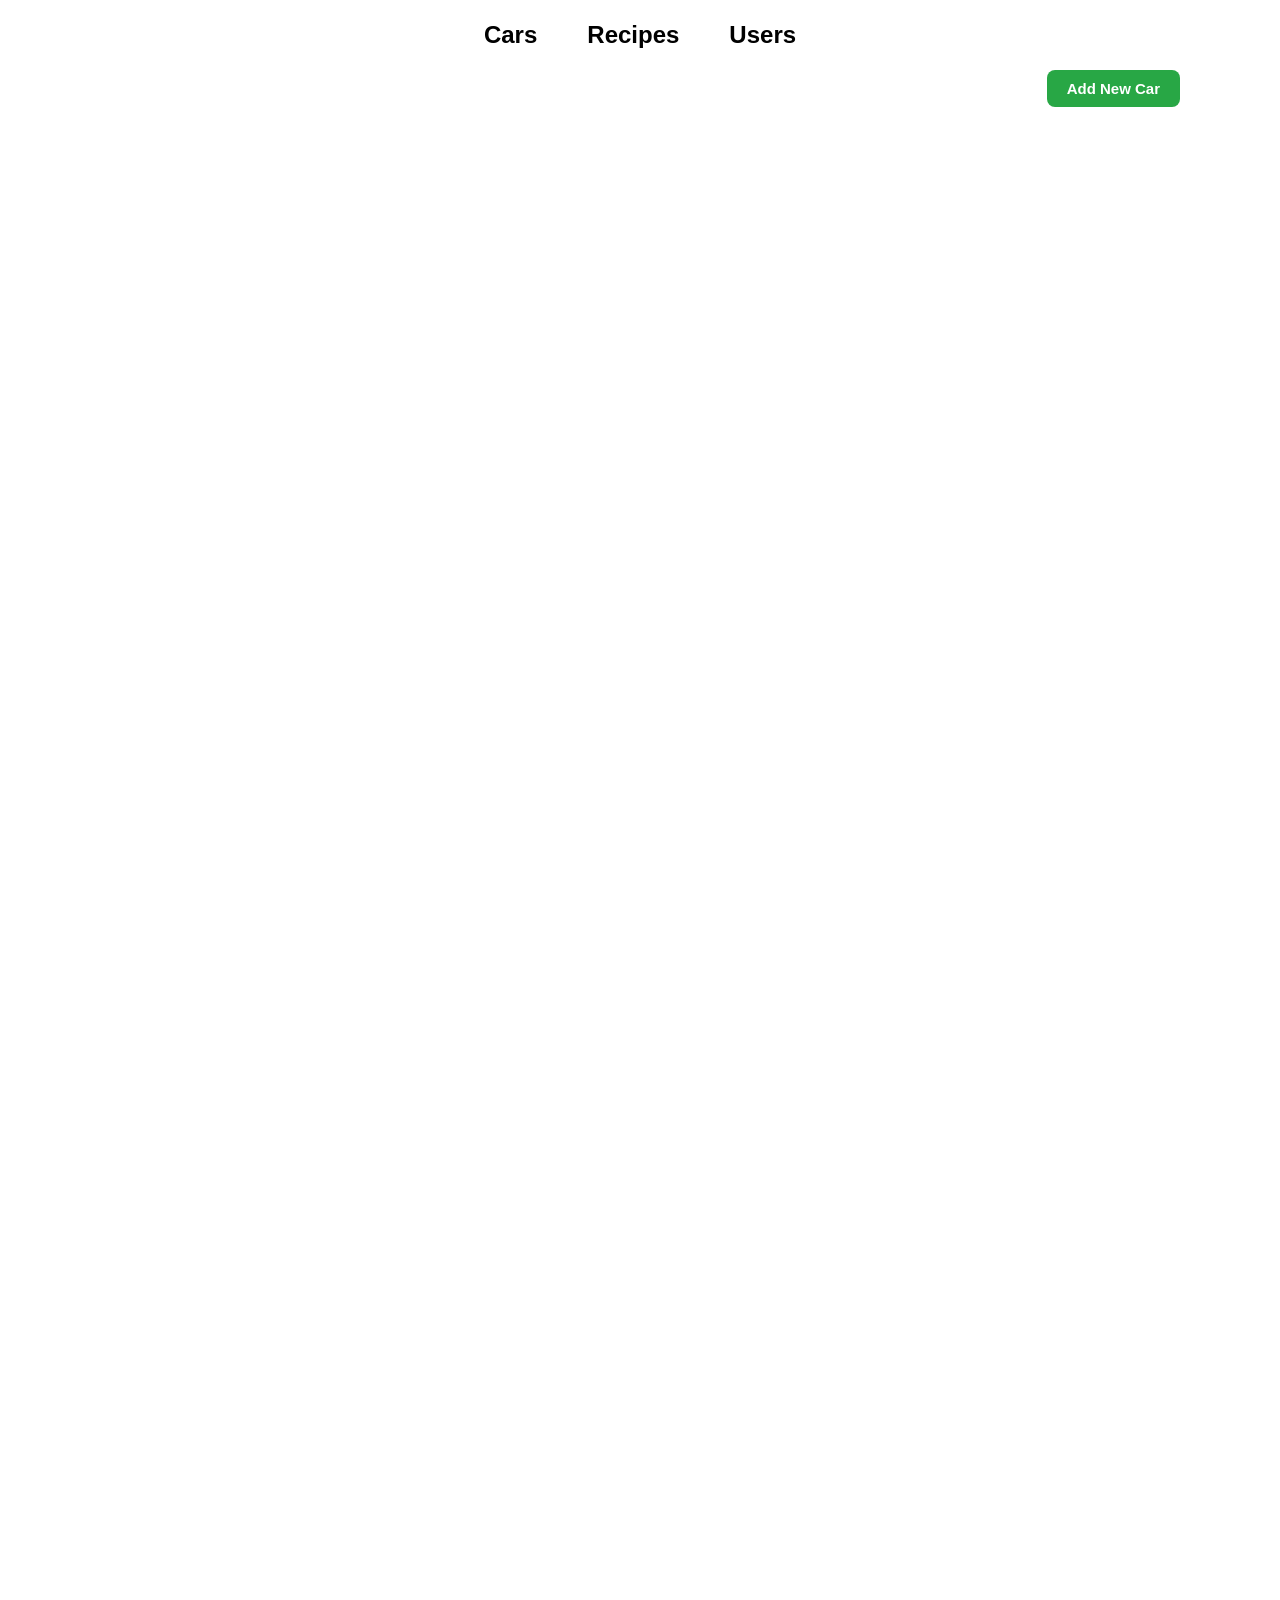
<file: pages/cars.html>
<!DOCTYPE html>
<html lang="en">
<head>
    <meta charset="UTF-8">
    <meta name="viewport" content="width=device-width, initial-scale=1.0">
    <title>Cars</title>
    <link rel="stylesheet" href="../css/main.min.css">
</head>
<body>



    <div class="container">

        <div class="head">
            <div class="lnks">
                <h2><a href="./cars.html">Cars</a></h2>
                <h2><a href="../index.html">Recipes</a></h2>
                <h2><a href="./users.html">Users</a></h2>
            </div>
        </div>
        
        <button type="button" class="addcarbtn">Add New Car</button>

        <div class="layout">
            <div class="form__wrapper">
                <form class="form" action="">
                    <button type="button" class="close-btn" title="Close">❌</button>
                    <input required type="text" placeholder="Name...">
                    <input required type="text" placeholder="Brand...">
                    <input required type="number" placeholder="Price...">
                    <input required type="text" placeholder="Color...">
                    <label for="carCheck" class="checkbox-label">
                        <input type="checkbox" id="carCheck"/>
                        Is New?
                      </label>
                    <button class="add-btn">ADD CAR</button>
                </form>
            </div>
        </div>
        <div class="cards">
            <div class="wrapper"></div>
        </div>

    </div>

    <script src="../js/cars.js"></script>
</body>
</html>
</file>
<file: css/main.min.css>
*{margin:0;padding:0;box-sizing:border-box;font-family:sans-serif}body{min-height:500vh}.container{display:flex;flex-direction:column;align-items:center;justify-content:center}.container .lnks{display:flex;align-items:center;justify-content:center;gap:50px;height:50px;padding:10px 0;margin-top:10px;margin-bottom:10px;cursor:pointer}.container .lnks :hover{text-decoration:underline}.container .lnks a{text-decoration:none;color:#000}.container .cards .wrapper{display:flex;flex-wrap:wrap;align-items:center;justify-content:center;gap:15px}.container .cards .wrapper .card{display:flex;flex-direction:column;justify-content:center;gap:10px;width:300px;padding:12px;box-shadow:0 4px 12px rgba(0,0,0,.4);border-radius:8px;transition:transform .3s ease,box-shadow .3s ease,background-color .3s ease}.container .cards .wrapper .card:hover{transform:translateY(-5px);box-shadow:0 8px 20px rgba(0,0,0,.15);background-color:#f9f9f9}.container .cards .wrapper .card h3{font-weight:900;font-size:17px}.container .cards .wrapper .card p{font-weight:500;font-size:15px}.container .cards .wrapper .card img{width:100%;height:250px;border-radius:8px;object-fit:cover}.form{position:relative;display:flex;flex-direction:column;align-items:center;gap:15px;width:340px;padding:40px 30px 20px;margin:40px auto;background-color:#fff;border-radius:12px;box-shadow:0 6px 16px rgba(0,0,0,.2);font-family:Arial,sans-serif}.form input[type=text],.form input[type=number]{width:100%;padding:10px 12px;font-size:14px;border:1px solid #ccc;border-radius:6px;transition:border-color .3s ease}.form input[type=text]:focus,.form input[type=number]:focus{border-color:#007bff;outline:none}.form .checkbox-label{display:flex;align-items:center;gap:8px;font-size:14px;cursor:pointer;user-select:none}.form .add-btn{width:100%;padding:10px;font-size:15px;font-weight:bold;color:#fff;background-color:#007bff;border:none;border-radius:6px;cursor:pointer;transition:background-color .3s ease}.form .add-btn:hover{background-color:#0056b3}.form .close-btn{position:absolute;top:7px;right:7px;background:none;border:none;font-size:13px;cursor:pointer;transition:transform .2s ease}.form .close-btn:hover{transform:scale(1.2);color:#f33}.layout{position:fixed;top:0;left:0;width:100%;height:100%;background-color:rgba(0,0,0,.7);z-index:1000;display:flex;align-items:center;justify-content:center;display:none}.addcarbtn{align-self:flex-end;margin:0px 100px 40px 0;padding:10px 20px;font-size:15px;font-weight:bold;color:#fff;background-color:#28a745;border:none;border-radius:8px;cursor:pointer;transition:background-color .3s ease,transform .2s ease}.addcarbtn:hover{background-color:#218838;transform:translateY(-2px)}.addcarbtn:active{transform:scale(0.97)}.car__card{display:flex;flex-direction:column;width:300px;padding:16px;border-radius:12px;background-color:#fff;box-shadow:0 6px 18px rgba(0,0,0,.2);transition:transform .25s ease,box-shadow .25s ease;cursor:pointer}.car__card:hover{transform:translateY(-6px);box-shadow:0 10px 24px rgba(0,0,0,.15)}.car__card .car__image{width:100%;height:200px;background-image:url("../assets/g-falcon-31.jpg.webp");background-size:cover;background-position:center;background-repeat:no-repeat;border-radius:8px;transition:transform .3s ease;margin-bottom:12px}.car__card .car__image:hover{transform:scale(1.01)}.car__card h3{font-size:20px;margin:0 0 8px;color:#333;font-weight:900}.car__card p{margin:4px 0;font-size:14px;color:#555}.car__card p span{font-size:16px;font-weight:600}.car__card p:last-child{font-weight:bold;color:#007bff}/*# sourceMappingURL=main.min.css.map */
</file>
